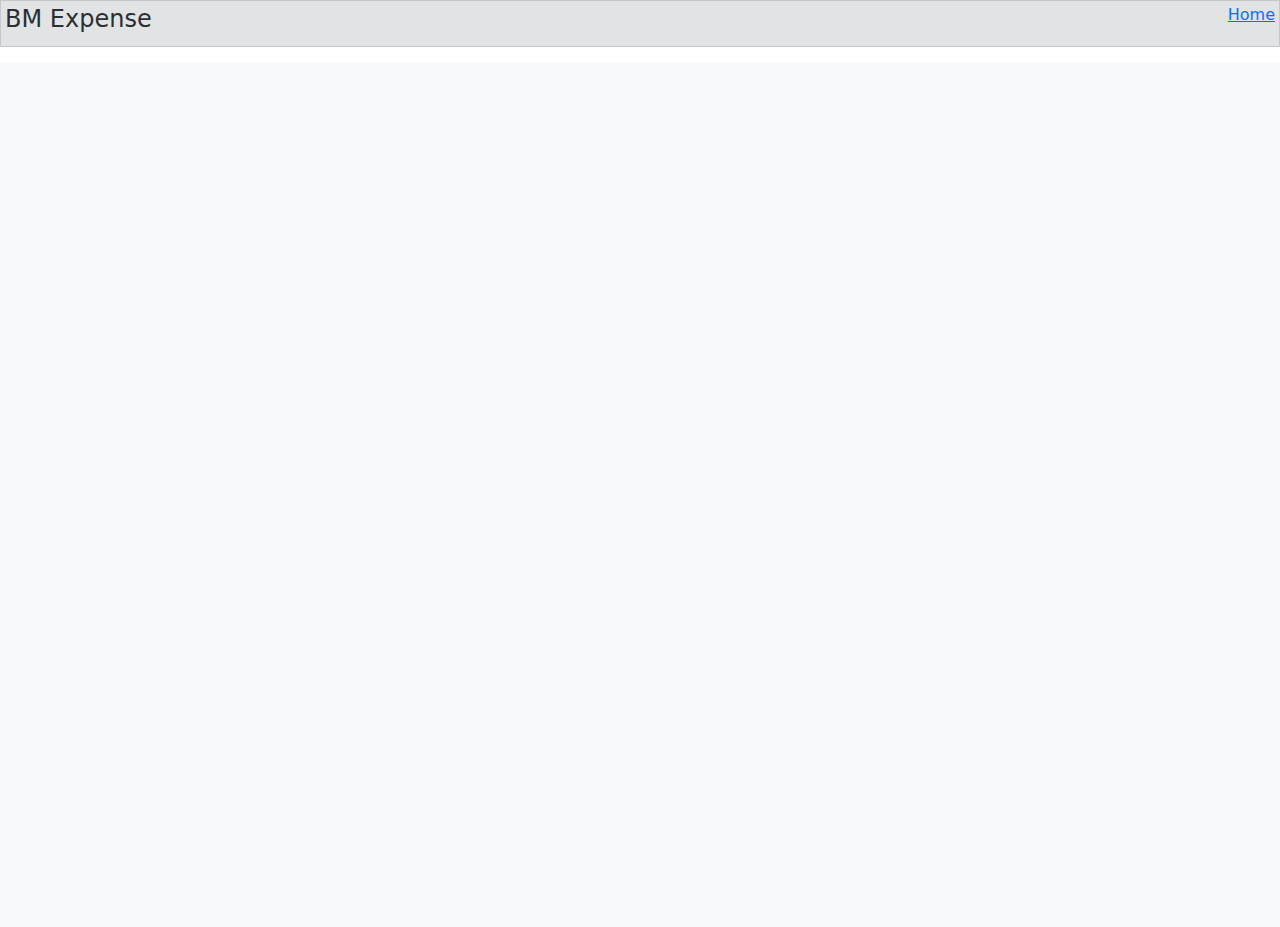
<file: edit-expense.html>
<!DOCTYPE html>
<html lang="en">
<head>
    <meta charset="UTF-8">
    <meta name="viewport" content="width=device-width, initial-scale=1.0">
    <title>Edit Exp BM</title>

    <link href="https://cdn.jsdelivr.net/npm/bootstrap@5.3.3/dist/css/bootstrap.min.css" rel="stylesheet"
        integrity="sha384-QWTKZyjpPEjISv5WaRU9OFeRpok6YctnYmDr5pNlyT2bRjXh0JMhjY6hW+ALEwIH" crossorigin="anonymous">

    <script src="https://cdn.jsdelivr.net/npm/@popperjs/core@2.11.8/dist/umd/popper.min.js"
        integrity="sha384-I7E8VVD/ismYTF4hNIPjVp/Zjvgyol6VFvRkX/vR+Vc4jQkC+hVqc2pM8ODewa9r"
        crossorigin="anonymous"></script>

    <script src="https://cdn.jsdelivr.net/npm/bootstrap@5.3.3/dist/js/bootstrap.min.js"
        integrity="sha384-0pUGZvbkm6XF6gxjEnlmuGrJXVbNuzT9qBBavbLwCsOGabYfZo0T0to5eqruptLy"
        crossorigin="anonymous"></script>

    <script src="https://ajax.googleapis.com/ajax/libs/jquery/3.7.1/jquery.min.js"></script>

    
    <link rel="stylesheet" href="https://cdn.datatables.net/2.1.8/css/dataTables.dataTables.css" />
    <script src="https://cdn.datatables.net/2.1.8/js/dataTables.js"></script>

</head>
<body>

    <div class="p-1 alert alert-secondary rounded-0">
      <h4>BM Expense
        <span class="float-end fs-6"><a href="/index.html">Home</a></span>
      </h4>
      
    </div>
    <div class="bg-light m-0 p-0" style="height: 96vh;">
      <div id="expRoot"></div>
    </div>





    <!-- Modal add expense image -->
<div class="modal fade" id="addExpenseImage" tabindex="-1">
    <div class="modal-dialog">
      <div class="modal-content">
        <div class="modal-header">
          <h1 class="modal-title fs-5" id="addExpenseImageLabel">Add image</h1>
          <button type="button" class="btn-close" data-bs-dismiss="modal" aria-label="Close"></button>
        </div>
        <div id="addExpenseImageBody" class="modal-body">
          
        </div>
      
      </div>
    </div>
  </div>

  <!-- Modal  expense image -->
<div class="modal fade" id="expenseImage" tabindex="-1">
  <div class="modal-dialog">
    <div class="modal-content">
      <div class="modal-header">
        <h1 class="modal-title fs-5" id="expenseImageLabel">Expense Image</h1>
        <button type="button" class="btn-close" data-bs-dismiss="modal" aria-label="Close"></button>
      </div>
      <div id="expenseImageBody" class="modal-body">
        
      </div>
    
    </div>
  </div>
</div>


<script src="public/js/utility.js"></script>
<script src="public/js/main.js"></script>
<script>
    function initDataTable() {
            $('#myTable').DataTable({
                paging: true,
                scrollY: 400,
                ordering: true,
                searching: true
            });
        } 

    let expRoot = document.getElementById('expRoot');
    let url = `${pre}/expense`

    $.get(url, function(data){
        let html = ``;
        html += htmlExpenseTable(data)
        $('#expRoot').html(html)
        initDataTable()
    })

    function htmlExpenseTable(data){
        let html = `
        
      <div class="container-fluid" style="max-width:1200px;">
        <table class="table table-striped" id="myTable">
          <thead>
            <tr>
            <th scope="col">#</th>
            <th scope="col">Payee</th>
            <th scope="col">Img</th>
            <th scope="col">Amount</th>
            <th scope="col">Cat</th>
            <th scope="col">Type</th>
             <th scope="col">Date</th>
            <th scope="col">Desc</th>
            <th scope="col">Payment</th>
            </tr>
          </thead>
        <tbody>
    `;
   
    data.forEach(d => {

    html += `
    <tr>
      <th scope="row">${d.expenseId}</th>
      <td>${d.payee}</td>
      <td>
       
          
          ${d.img == '' 
            ? `<button class="btn btn-sm btn-transparent m-0 p-0" onclick="addExpenseImage(${d.expenseId})" data-bs-toggle="modal" data-bs-target="#addExpenseImage">
                <img src="public/assets/icons/add-black.png" alt="add" width="30" id="rowImg${d.expenseId}">
                </button>` 
            : `<button class="btn btn-sm btn-transparent m-0 p-0" onclick="showExpenseImageModal(${d.expenseId})" data-bs-toggle="modal" data-bs-target="#expenseImage">
                <img src="public/assets/icons/visibility-black.png" name="${d.img}" alt="add" width="23" id="rowImg${d.expenseId}">
              </button>
              <button class="btn btn-sm btn-transparent m-0 p-0" onclick="addExpenseImage(${d.expenseId})" data-bs-toggle="modal" data-bs-target="#addExpenseImage">
                <img src="public/assets/icons/add-black.png" alt="add" width="18" id="rowImg${d.expenseId}">
              </button>
            `}
            
        </button>
      </td>
      
      <td>${d.amount.toFixed(2)}</td>
      <td>${d.category}</td>
      <td><small>${d.type}</small></td>
      <td><small>${editDate(d.date)}</small></td>
      <td>${d.description}</td>
      <td>${d.payment}</td>
    </tr>    
    
    `

    })

    html += `
        </tbody>
      </table>  
    </div> 
    `;
        return html;
    }


    function showExpenseImageModal(id){
      let img = document.getElementById(`rowImg${id}`).name;
      let modalBody = document.getElementById('expenseImageBody')

      let html = `
      <div class="container-fluid">
        <img src='${img}' class="img-fluid" style="width:100%;">
      </div>
      `
      modalBody.innerHTML = html;
    }

    function addExpenseImage(id){
       let modalBody = document.getElementById('addExpenseImageBody');
       
       let html = `

       <form ref='uploadFormImg' 
            id='addExpenseImageForm' 
            action='${pre}/expense-image-add' 
            method='POST' 
            encType="multipart/form-data">

              <input type="file" name="sampleFile" class="form-control" id="fileToUpload"/>

              <input type="text" hidden name="keyValue" value="img" class="fImg form-control" id="keyValue"/>

              <div class="mt-2">
              <input type="text" name="expenseId" value="${id}" class="form-control" id="expenseId"/>
              </div>
              <div class="modal-footer">
                                          
              <button onclick="handleAddExpenseImage(event, ${id})" 
                    type='button' value='Upload!' data-bs-dismiss="modal" class="btn btn-primary ">Upload</button>
                                          
            <button type="button" class="btn btn-danger" data-bs-dismiss="modal">Close</button>
          </div> 
                                    
         </form>   
       `

       modalBody.innerHTML = html;
    }


    function handleAddExpenseImage(e){
      e.preventDefault(); 
      var data = new FormData(document.getElementById('addExpenseImageForm'));
      let url = `${pre}/expense-image-add`

      var xmlhttp = new XMLHttpRequest();
      // document.getElementById('imgUploadLoader').innerHTML = 'loading now'
      xmlhttp.onreadystatechange = function() {

              if (this.readyState == 4 && this.status == 200) {
                
                  let response = this.response;
                  let respond = JSON.parse(response);
                  console.log(respond)

                  document.getElementById(`rowImg${respond.expenseId}`).src = respond.url;
                  document.getElementById(`addExpenseImageBody`).innerHTML = '';

                  // document.getElementById('imgUploadLoader').innerHTML = '';
              
              }
        };
        
        xmlhttp.open("POST", url, true);
        xmlhttp.send(data);


    }
    </script>


</body>
</html>
</file>
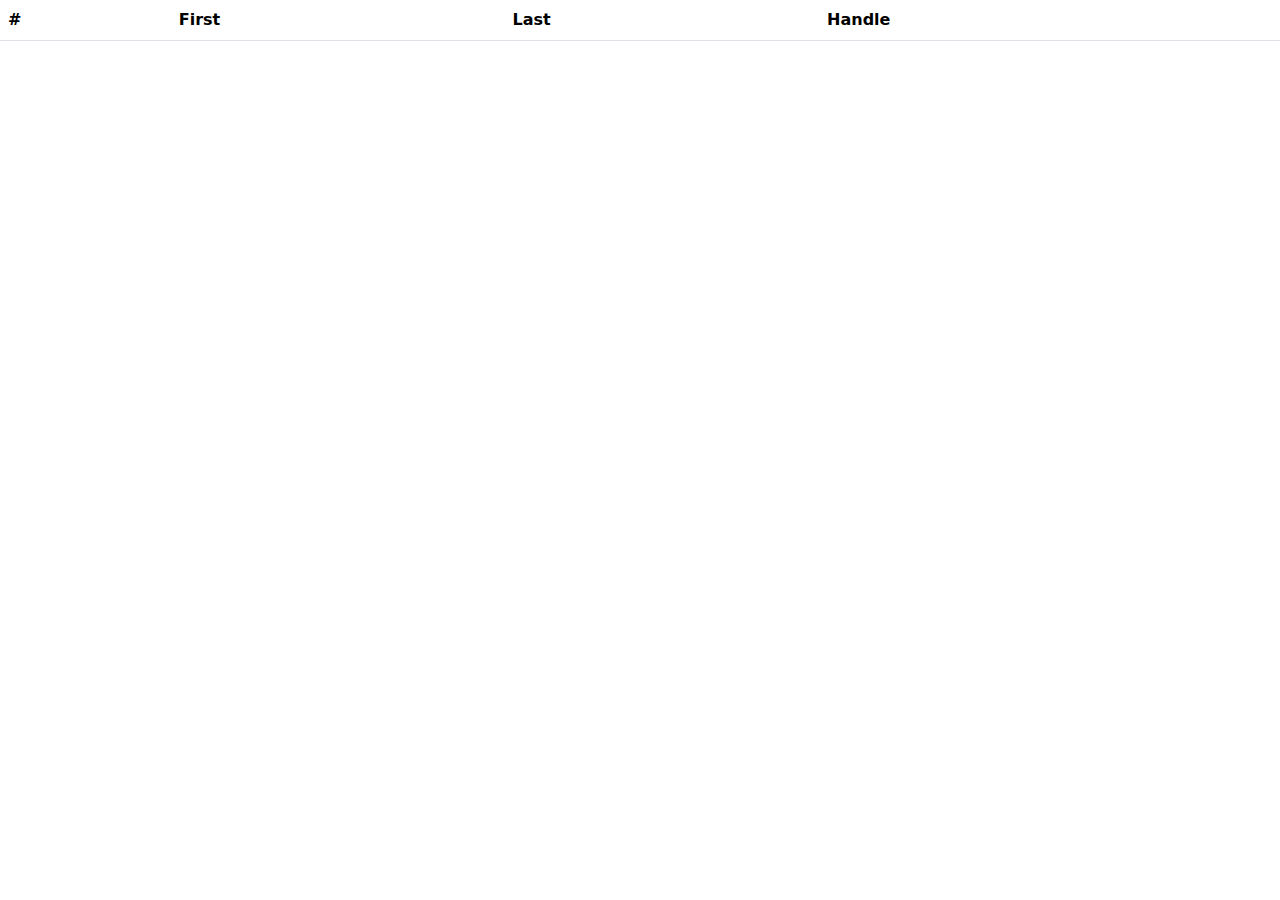
<file: table.html>
<!DOCTYPE html>
<html lang="en">
<head>
    <meta charset="UTF-8">
    <meta name="viewport" content="width=device-width, initial-scale=1.0">
    <title>Document</title>


    <link href="https://cdn.jsdelivr.net/npm/bootstrap@5.3.3/dist/css/bootstrap.min.css" rel="stylesheet"
    integrity="sha384-QWTKZyjpPEjISv5WaRU9OFeRpok6YctnYmDr5pNlyT2bRjXh0JMhjY6hW+ALEwIH" crossorigin="anonymous">
  <script src="https://cdn.jsdelivr.net/npm/@popperjs/core@2.11.8/dist/umd/popper.min.js"
    integrity="sha384-I7E8VVD/ismYTF4hNIPjVp/Zjvgyol6VFvRkX/vR+Vc4jQkC+hVqc2pM8ODewa9r"
    crossorigin="anonymous"></script>
  <script src="https://cdn.jsdelivr.net/npm/bootstrap@5.3.3/dist/js/bootstrap.min.js"
    integrity="sha384-0pUGZvbkm6XF6gxjEnlmuGrJXVbNuzT9qBBavbLwCsOGabYfZo0T0to5eqruptLy"
    crossorigin="anonymous"></script>

  <script src="https://ajax.googleapis.com/ajax/libs/jquery/3.7.1/jquery.min.js"></script>

    <style>
        .dt-scroll-body{
            height: 50vh !important;
            max-height: 50vh !important;
        }
    </style>

    <link rel="stylesheet" href="https://cdn.datatables.net/2.1.8/css/dataTables.dataTables.css" />
    <script src="https://cdn.datatables.net/2.1.8/js/dataTables.js"></script>
</head>
<body>
    <script>
        function initDataTable() {
            $('#myTable').DataTable({
                paging: true,
                scrollY: 400,
                ordering: true,
                searching: true
            });
        } 

        $.get('https://office.boxcar.site/jobs', function(data){
            let myHtml = ``;
            
            myHtml += myTemplate(data)
            
            console.log(myHtml)
            $('#myTableBody').html(myHtml)
            initDataTable()
        })

        function myTemplate(data){
            let html = ``;
            
            if (data.length > 0){
                
                data.forEach(d => {
                    html += `
                    
                    <tr>
                        <th scope="row">${d.jobId}</th>
                        <td>${d.jName}</td>
                        <td>${d.jAddress}</td>
                        <td>${d.jPhone}</td>
                    </tr>
                    `
                });
            }
            return html;
        }
    </script>
    <table  class="table table-striped" style="width:100%;"  id="myTable">
        <thead>
          <tr>
            <th scope="col">#</th>
            <th scope="col">First</th>
            <th scope="col">Last</th>
            <th scope="col">Handle</th>
          </tr>
        </thead>
        <tbody id="myTableBody">

        </tbody>
      </table>
    
</body>
</html>
</file>
